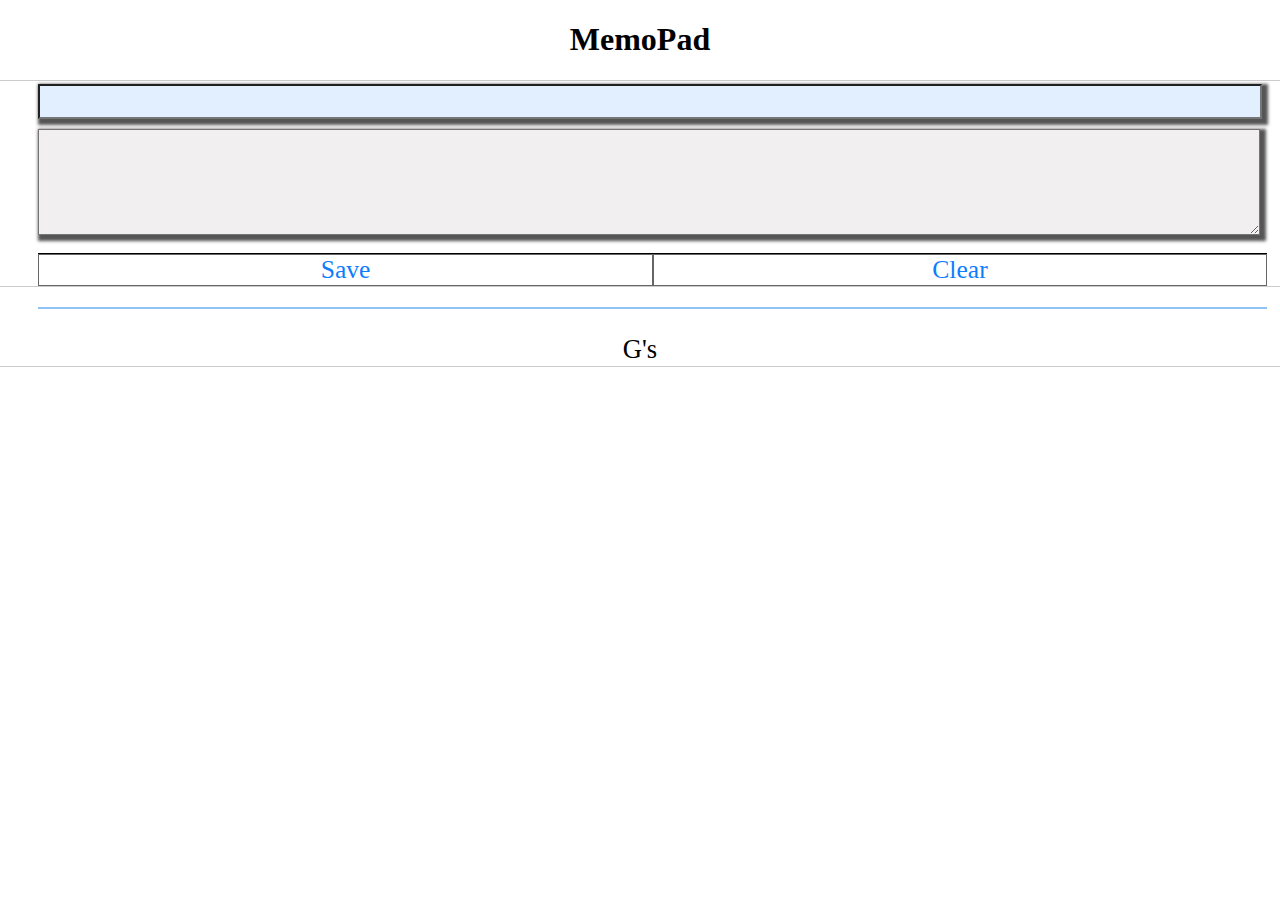
<file: kadai/index.html>
<!DOCTYPE html>
<html>
<head>
<meta charset="UTF-8">
<title>myMemoPad</title>
<script src="js/jquery-2.1.3.min.js"></script>
<link rel="stylesheet" href="css/sample.css">
</head>
<body>
<header>
<h1>MemoPad</h1>
</header>
<main>
    <input type="text" id="key">
    <textarea id="memo"> </textarea>  
    <ul>
        <li id="save">Save</li>
        <li id="clear">Clear</li>
    </ul>
</main>
<table id="list">
<!-- ここに追加データが挿入される -->
</table>
<script>

//1.Save クリックイベント

$("#save").on("click",function(){
    const key = $("#key").val();
    const memo = $("#memo").val();
    localStorage.setItem(key,memo);
    const html ='<tr><td>'+key+'</td><td>'+memo+'</td></tr>';
    $("#list").append(html);
    // alert("OK");
});


//2.clear クリックイベント
$("#clear").on("click",function(){
    localStorage.clear();
    $("#list").empty();  //remove()  全部きえるから今回は使わない
    // alert("OK");
});



//3.ページ読み込み：保存データ取得表示
for(let i=0; i<localStorage.length;i++){
    const key = localStorage.key(i);
    const memo = localStorage.getItem(key);
    const html ='<tr><td>'+key+'</td><td>'+memo+'</td></tr>';
    $("#list").append(html);
}




</script>
<footer><small>G's</small></footer>
</body>
</html>
</file>
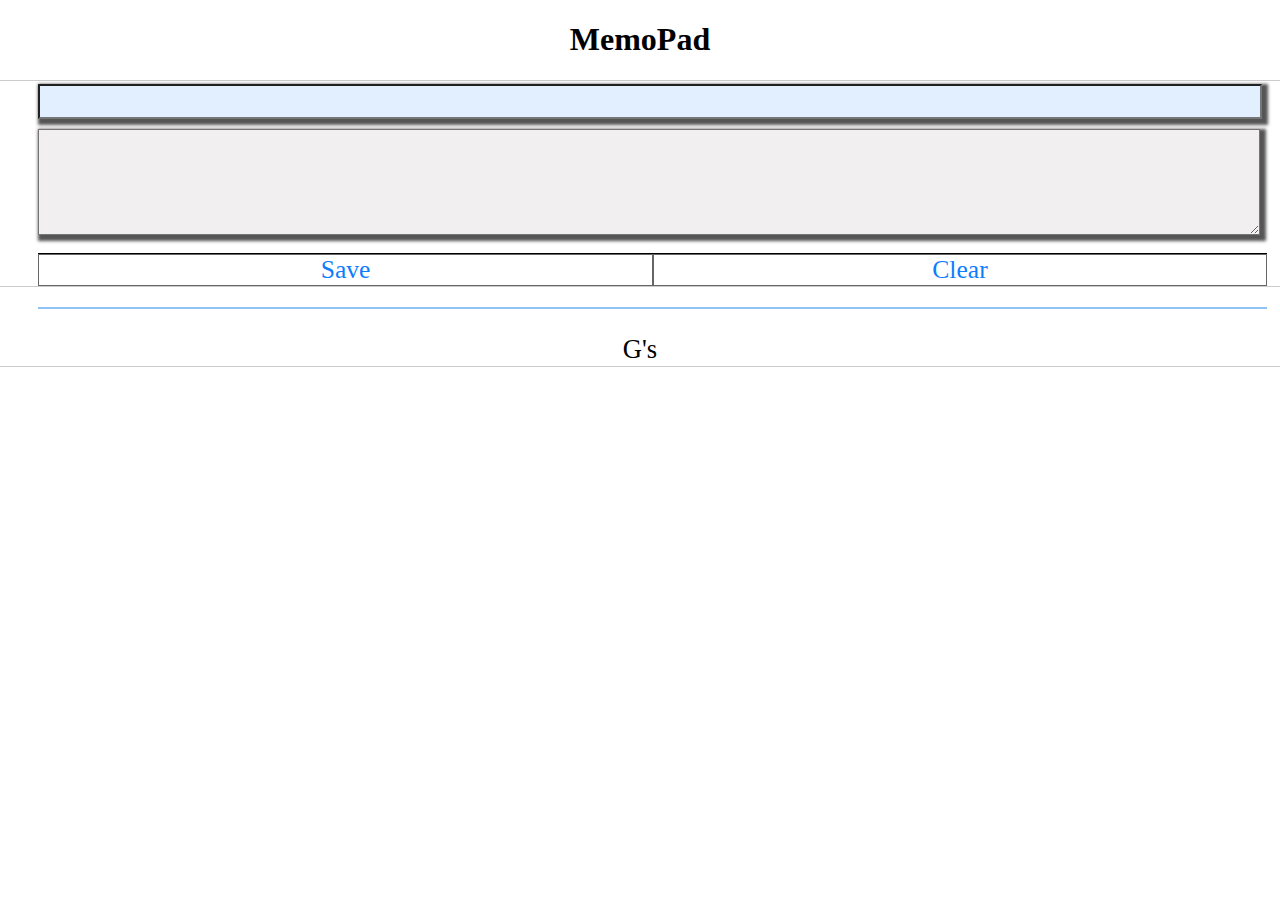
<file: kadai/index_complete.html>
<!DOCTYPE html>
<html>
<head>
<meta charset="UTF-8">
<title>myMemoPad</title>
<script src="js/jquery-2.1.3.min.js"></script>
<link rel="stylesheet" href="css/sample.css">
</head>
<body>
<header>
<h1>MemoPad</h1>
</header>
<main>
    <input type="text" id="key">
    <textarea id="memo"></textarea>
    <ul>
        <li id="save">Save</li>
        <li id="clear">Clear</li>
    </ul>
</main>
<table id="list">
<!-- ここに追加データが挿入される -->
</table>
<script>

//1.Save クリックイベント
$("#save").on("click",function(){
    const key = $("#key").val();
    const value = $("#memo").val();
    localStorage.setItem(key,value);
    const html = '<tr><th>'+key+'</th><td>'+value+'</td></tr>';
    $("#list").append(html);
});

//2.clear クリックイベント
$("#clear").on("click",function(){
    localStorage.clear();
    $("#list").empty();
});

//3.ページ読み込み：保存データ取得表示
for(let i=0; i<localStorage.length; i++){
    const key   = localStorage.key(i);
    const value = localStorage.getItem(key);
    const html = '<tr><th>'+key+'</th><td>'+value+'</td></tr>';
    $("#list").append(html);
}

</script>
<footer><small>G's</small></footer>
</body>
</html>
</file>
<file: kadai/css/sample.css>
body{
    margin:0;
    padding:0;
    text-align:left;
    font-size: 32px;
    width:100%;
}
header{
    background-color: #fff;
    border-bottom: 1px solid #ccc;
    text-align: center;
}
h1{
    font-size: 100%;
}
main{
    width:100%;
    display: block;
    border-bottom:1px solid #ccc;
    position:relative;
}
footer{
    background-color: #fff;
    border-bottom:1px solid #ccc;
    text-align: center;
}
p{
    font-size:200%;
    text-align: center;
    border-bottom:1px solid #fff;
    height:200px;
}
ul{
    padding: 0;
    border-top: 1px solid #000000;
    display:table;  /* 定義 */
    table-layout: fixed;
    width:96%;
    font-size: 80%;
    margin: 0 3%;
    text-align: center;
}
li{
    list-style-type:none;
    border: 1px solid #666;
    background-color: #fff;
    display:table-cell;  /* 定義 */
    cursor: pointer;
    color:#0d7dfd;
}
li:hover{
    background: #0d7dfd;
    color:#fff;
}
textarea{
  margin: 10px 3%;
  width: 95%;
  height: 100px;
  font-size:80%;
  box-shadow: 3px 3px 3px 3px #555;
  background-color:rgb(241, 239, 239);
}
#key{
    margin:0 3%;
    width: 95%;
    font-size:80%;
    background-color: #e1efff;
    box-shadow: 3px 3px 3px 3px #555;
}
table{
    margin: 20px 3%;
    border:1px solid #8dc3f5;
    width:96%;
    
}
th{
    width:30%;
    font-size:24px;
    background-color:#d0e7fc;
    border-bottom: 1px solid #8dc3f5;
}
td{
    font-size:16px;
    background-color:rgb(241, 239, 239);
    border-bottom: 1px solid #8dc3f5;
}
</file>
